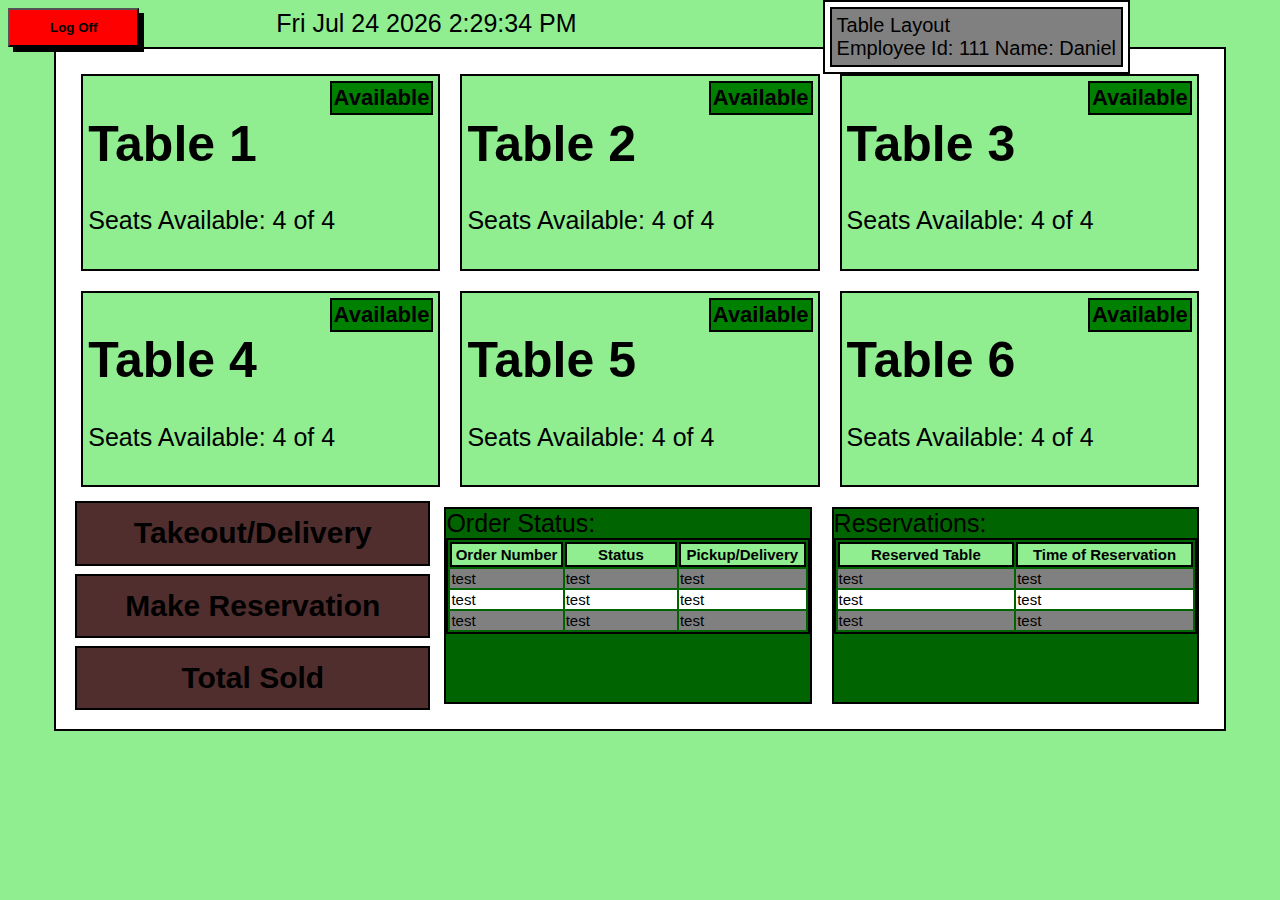
<file: Incomplete HomePage Attempt/HomePage.html>
<!DOCTYPE html>
<html>
  <head>
    <meta charset="utf-8">
    <title>HomePage</title>
    <link rel="stylesheet" type="text/css" href="HomePage.css">
    <script src="HomePage.js"></script>
  </head>
  <body>
    <div class="top">
      <button class="logoff" type="button" name="Logoff">Log Off</button>
      <span id="time"></span>
      <script> myTimer()</script>
      <span class="whitebox">
        <div id="employee">Table Layout <br> Employee Id: 111  Name: Daniel</div>
      </span>
    </div>
    <div class="whitebody">
      <div class="flex-row">
        <div class="flex-box">
          <span class="available-box">Available</span>
          <h1>Table 1</h1>
          <p>Seats Available: 4 of 4</p>
        </div>
        <div class="flex-box">
          <span class="available-box">Available</span>
          <h1>Table 2</h1>
          <p>Seats Available: 4 of 4</p>
        </div>
        <div class="flex-box">
          <span class="available-box">Available</span>
          <h1>Table 3</h1>
          <p>Seats Available: 4 of 4</p>
        </div>
      </div>
      <div class="flex-row-2">
        <div class="flex-box">
          <span class="available-box">Available</span>
          <h1>Table 4</h1>
          <p>Seats Available: 4 of 4</p>
        </div>
        <div class="flex-box">
          <span class="available-box">Available</span>
          <h1>Table 5</h1>
          <p>Seats Available: 4 of 4</p>
        </div>
        <div class="flex-box">
          <span class="available-box">Available</span>
          <h1>Table 6</h1>
          <p>Seats Available: 4 of 4</p>
        </div>
      </div>
      <div class="flex-row-3">
        <div class="flex-box-menu">
          <div class="flex-button">Takeout/Delivery</div>
          <div class="flex-button">Make Reservation</div>
          <div class="flex-button">Total Sold</div>
        </div>
        <div class="flex-box-status">
          <div class="flex-title">Order Status:</div>
          <div class="flex-list">
            <table>
              <tr>
                <th>Order Number</th>
                <th>Status</th>
                <th>Pickup/Delivery</th>
              </tr>
              <tr><td>test</td><td>test</td><td>test</td></tr>
              <tr><td>test</td><td>test</td><td>test</td></tr>
              <tr><td>test</td><td>test</td><td>test</td></tr>
            </table>
          </div>
        </div>
        <div class="flex-box-reserve">
          <div class="flex-title">Reservations:</div>
          <div class="flex-list">
            <table>
              <tr>
                <th>Reserved Table</th>
                <th>Time of Reservation</th>
              </tr>
              <tr><td>test</td><td>test</td></tr>
              <tr><td>test</td><td>test</td></tr>
              <tr><td>test</td><td>test</td></tr>
            </table>
          </div>
        </div>
      </div>
    </div>

  </body>
</html>
</file>
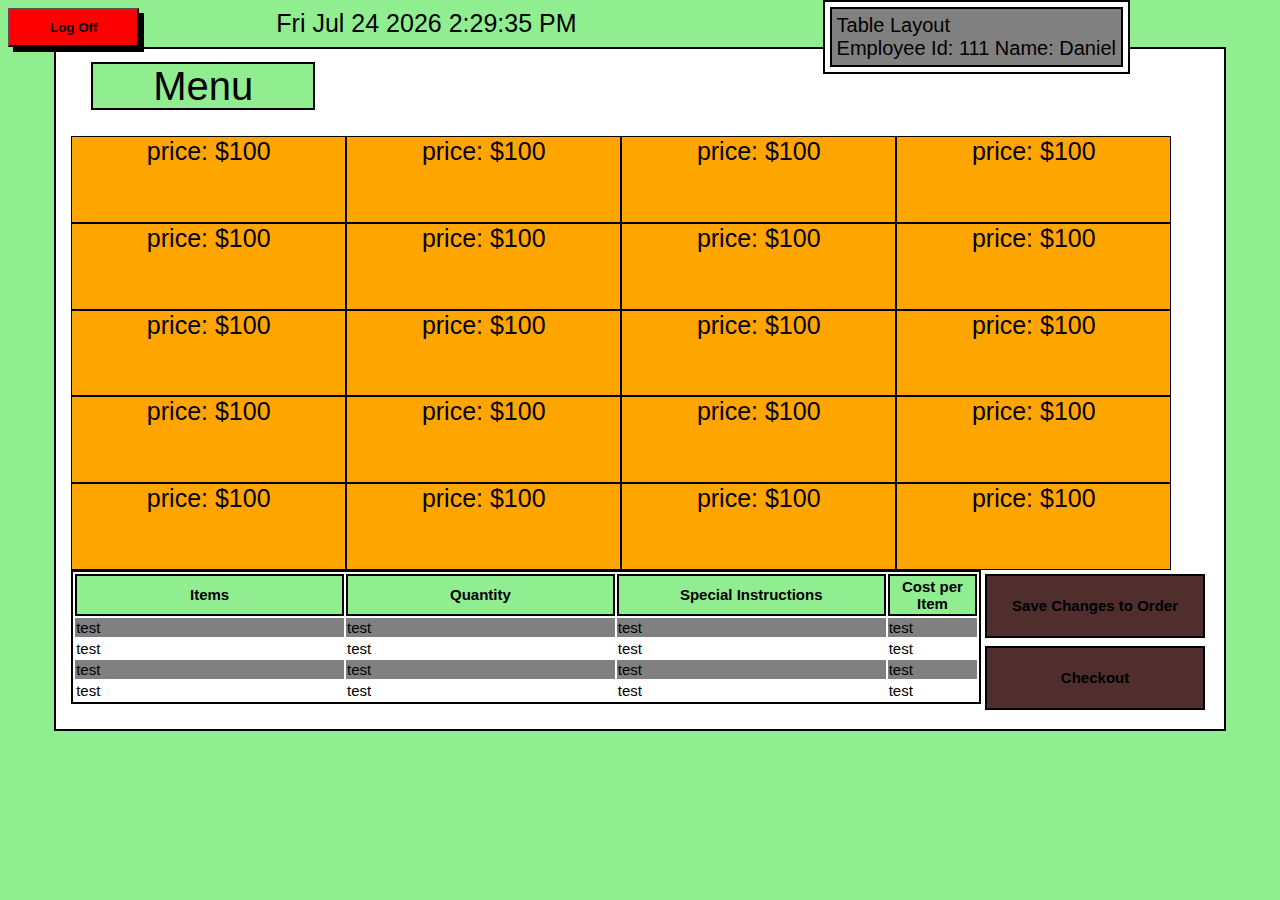
<file: Incomplete MenuPage/MenuPage.html>
<!DOCTYPE html>
<html>
  <head>
    <meta charset="utf-8">
    <title>HomePage</title>
    <link rel="stylesheet" type="text/css" href="MenuPage.css">
    <script src="MenuPage.js"></script>
  </head>
  <body>
    <div class="top">
      <button class="logoff" type="button" name="Logoff">Log Off</button>
      <span id="time"></span>
      <script> myTimer()</script>
      <span class="whitebox">
        <div id="employee">Table Layout <br> Employee Id: 111  Name: Daniel</div>
      </span>
    </div>
    <div class="whitebody">
      <div class="flex-row-1">
        <span class="menu-title">Menu</span>
      </div>
      <div class="flex-row-2">
        <div class="menu-item" id="menu-item-1">
          price: $100
        </div>
        <div class="menu-item" id="menu-item-2">
          price: $100
        </div>
        <div class="menu-item" id="menu-item-3">
          price: $100
        </div>
        <div class="menu-item" id="menu-item-4">
          price: $100
        </div>
        <div class="menu-item" id="menu-item-5">
          price: $100
        </div>
        <div class="menu-item" id="menu-item-6">
          price: $100
        </div>
        <div class="menu-item" id="menu-item-7">
          price: $100
        </div>
        <div class="menu-item" id="menu-item-8">
          price: $100
        </div>
        <div class="menu-item" id="menu-item-9">
          price: $100
        </div>
        <div class="menu-item" id="menu-item-10">
          price: $100
        </div>
        <div class="menu-item" id="menu-item-11">
          price: $100
        </div>
        <div class="menu-item" id="menu-item-12">
          price: $100
        </div>
        <div class="menu-item" id="menu-item-13">
          price: $100
        </div>
        <div class="menu-item" id="menu-item-14">
          price: $100
        </div>
        <div class="menu-item" id="menu-item-15">
          price: $100
        </div>
        <div class="menu-item" id="menu-item-16">
          price: $100
        </div>
        <div class="menu-item" id="menu-item-17">
          price: $100
        </div>
        <div class="menu-item" id="menu-item-18">
          price: $100
        </div>
        <div class="menu-item" id="menu-item-19">
          price: $100
        </div>
        <div class="menu-item" id="menu-item-20">
          price: $100
        </div>
      </div>
      <div class="flex-row-3">
        <div class="flex-list">
          <table>
            <tr>
              <th>Items</th>
              <th>Quantity</th>
              <th>Special Instructions</th>
              <th>Cost per Item</th>
            </tr>
            <tr><td>test</td><td>test</td><td>test</td><td>test</td></tr>
            <tr><td>test</td><td>test</td><td>test</td><td>test</td></tr>
            <tr><td>test</td><td>test</td><td>test</td><td>test</td></tr>
            <tr><td>test</td><td>test</td><td>test</td><td>test</td></tr>
          </table>
        </div>
        <div class="flex-box-menu">
          <div class="flex-button">Save Changes to Order</div>
          <div class="flex-button">Checkout</div>
        </div>
      </div>



    </div>

  </body>
</html>
</file>
<file: Incomplete HomePage Attempt/HomePage.css>
html, body, {
  padding: 0px;
  margin: 0px;
}

body {
  background-color: lightgreen;
  font-family: Georgia, sans-serif;
  font-size: 25px;
  /*padding-bottom: 100px;*/
}
table{
  border: 2px solid black;
}

th {
  background-color: lightgreen;
}
th, tr{
  border: 2px solid black;
  margin: auto 0;
  padding: 2px;
  font-size: 15px;
}

tr:nth-child(even){
    background-color: grey;
}

tr:nth-child(odd){
    background-color: white;
}

td{
  width: 30%;
}

#time {
  font-size: 25px;
  padding-left: 130px;
}

#employee {
  font-size: 20px;
  border: 2px solid black;
  background-color: grey;
  padding: 5px;
}

.logoff {
  padding: 10px 40px;
  font-weight:bolder;
  background-color: red;
  box-shadow: 5px 5px #000000;
}

.top{
  /*background-color: yellow;*/
  font-size: 25px;
}

.whitebox {
  background-color: #FFFFFF;
  padding: 10px;
  border: 2px solid black;
  position: absolute;
  padding: 5px;
  right: 150px;
  top: 0px;
}

.available-box {
  font-size: 22px;
  font-weight: bold;
  padding: 2px;
  border: 2px solid black;
  position: relative;
  float: right;
  background-color: green;
}

.whitebody{
  width: 90%;
  height: 650px;
  border: 2px solid black;
  margin: 0 auto;
  background-color: #FFFFFF;
  display: flex;
  flex-direction: column;
  padding: 15px;
}

.flex-row {
  flex:1;
  display: flex;
  justify-content: space-between;
  /*background-color: orange;*/
}

.flex-row-2 {
  flex:1;
  display: flex;
  justify-content: space-between;
  /*background-color: purple;*/
}

.flex-row-3 {
  flex:1;
  display: flex;
  justify-content: space-between;
  /*background-color: blue;*/
}

.flex-box {
  flex: 1;
  flex-basis: 30%;
  border: 2px solid black;
  background-color: lightgreen;
  padding: 5px;
  margin: 10px;
}

.flex-box-menu {
  flex:1;
  /*background-color: lightgreen;*/
  /*border: 2px solid black;*/
  display: flex;
  flex-direction: column;

}

.flex-box-status {
  flex:1;
  border: 2px solid black;
  margin: 10px;
  background-color: darkgreen;
}

.flex-box-reserve {
  flex:1;
  border: 2px solid black;
  margin: 10px;
  background-color: darkgreen;
}

.flex-button {
  flex:1;
  font-size: 30px;
  font-weight: bold;
  text-align: center;
  vertical-align: middle;
  line-height: 60px;
  background-color: #502E2E;
  border: 2px solid black;
  margin: 4px;
}

.flex-title{

}
.flex-list{
  flex:1;
  /*background-color: pink;*/
}
</file>
<file: Incomplete MenuPage/MenuPage.css>
html, body, {
  padding: 0px;
  margin: 0px;
}

body {
  background-color: lightgreen;
  font-family: Georgia, sans-serif;
  font-size: 25px;
  /*padding-bottom: 100px;*/
}

table{
  border: 2px solid black;
}

th {
  background-color: lightgreen;
}
th, tr{
  border: 2px solid black;
  margin: auto 0;
  padding: 2px;
  font-size: 15px;
}

tr:nth-child(even){
    background-color: grey;
}

tr:nth-child(odd){
    background-color: white;
}

td{
  width: 30%;
}

#time {
  font-size: 25px;
  padding-left: 130px;
}

#employee {
  font-size: 20px;
  border: 2px solid black;
  background-color: grey;
  padding: 5px;
}

.logoff {
  padding: 10px 40px;
  font-weight:bolder;
  background-color: red;
  box-shadow: 5px 5px #000000;
}

.top{
  /*background-color: yellow;*/
  font-size: 25px;
}

.whitebox {
  background-color: #FFFFFF;
  padding: 10px;
  border: 2px solid black;
  position: absolute;
  padding: 5px;
  right: 150px;
  top: 0px;
}

.whitebody{
  width: 90%;
  height: 650px;
  border: 2px solid black;
  margin: 0 auto;
  background-color: #FFFFFF;
  display: flex;
  flex-direction: column;
  padding: 15px;
}

.flex-row-1 {
  flex: 1;
  /*background-color: blue;*/
}

.menu-title {
  font-size: 40px;
  background-color: lightgreen;
  margin: 20px;
  padding-left: 60px;
  padding-right: 60px;
  border:2px solid black;
}

.flex-row-2 {
  flex: 6;
  /*background-color: green;*/
  display: flex;
  flex-wrap: wrap;
  margin: auto;
}

.menu-item{
  flex: 1;
  background-color: orange;
  border: 1px solid black;
  flex-basis: 24%;
  flex-grow: 0;
  text-align: center;
  background-size: contain;
  background-repeat: no-repeat;
  background-position: center;
}

.flex-row-3 {
  flex: 2;
  /*background-color: orange;*/
  display: flex;
}

.flex-list{
  flex:4;
  /*background-color: pink;*/
}

.flex-box-menu {
  flex:1;
  /*border: 2px solid black;*/
  display: flex;
  flex-direction: column;
}

.flex-button {
  flex:1;
  font-size: 15px;
  font-weight: bold;
  text-align: center;
  vertical-align: middle;
  line-height: 60px;
  background-color: #502E2E;
  border: 2px solid black;
  margin: 4px;
}

#menu-item-1{
  background-image: url("http://st.depositphotos.com/1328914/3959/i/950/depositphotos_39596181-stock-photo-double-cheese-burger-with-bacon.jpg");

}

#menu-item-2{
  background-image: url("http://st.depositphotos.com/1328914/3959/i/950/depositphotos_39596181-stock-photo-double-cheese-burger-with-bacon.jpg");
}

#menu-item-3{
  background-image: url("http://st.depositphotos.com/1328914/3959/i/950/depositphotos_39596181-stock-photo-double-cheese-burger-with-bacon.jpg");
}

#menu-item-4{
  background-image: url("http://st.depositphotos.com/1328914/3959/i/950/depositphotos_39596181-stock-photo-double-cheese-burger-with-bacon.jpg");
}

#menu-item-5{
  background-image: url("http://st.depositphotos.com/1328914/3959/i/950/depositphotos_39596181-stock-photo-double-cheese-burger-with-bacon.jpg");
}

#menu-item-6{
  background-image: url("http://st.depositphotos.com/1328914/3959/i/950/depositphotos_39596181-stock-photo-double-cheese-burger-with-bacon.jpg");
}

#menu-item-7{
  background-image: url("http://st.depositphotos.com/1328914/3959/i/950/depositphotos_39596181-stock-photo-double-cheese-burger-with-bacon.jpg");
}

#menu-item-8{
  background-image: url("http://st.depositphotos.com/1328914/3959/i/950/depositphotos_39596181-stock-photo-double-cheese-burger-with-bacon.jpg");
}

#menu-item-9{
  background-image: url("http://st.depositphotos.com/1328914/3959/i/950/depositphotos_39596181-stock-photo-double-cheese-burger-with-bacon.jpg");
}

#menu-item-10{
  background-image: url("http://st.depositphotos.com/1328914/3959/i/950/depositphotos_39596181-stock-photo-double-cheese-burger-with-bacon.jpg");
}

#menu-item-11{
  background-image: url("http://st.depositphotos.com/1328914/3959/i/950/depositphotos_39596181-stock-photo-double-cheese-burger-with-bacon.jpg");
}

#menu-item-12{
  background-image: url("http://st.depositphotos.com/1328914/3959/i/950/depositphotos_39596181-stock-photo-double-cheese-burger-with-bacon.jpg");
}

#menu-item-13{
  background-image: url("http://st.depositphotos.com/1328914/3959/i/950/depositphotos_39596181-stock-photo-double-cheese-burger-with-bacon.jpg");
}

#menu-item-14{
  background-image: url("http://st.depositphotos.com/1328914/3959/i/950/depositphotos_39596181-stock-photo-double-cheese-burger-with-bacon.jpg");
}

#menu-item-15{
  background-image: url("http://st.depositphotos.com/1328914/3959/i/950/depositphotos_39596181-stock-photo-double-cheese-burger-with-bacon.jpg");
}

#menu-item-16{
  background-image: url("http://st.depositphotos.com/1328914/3959/i/950/depositphotos_39596181-stock-photo-double-cheese-burger-with-bacon.jpg");
}

#menu-item-17{
  background-image: url("http://st.depositphotos.com/1328914/3959/i/950/depositphotos_39596181-stock-photo-double-cheese-burger-with-bacon.jpg");
}
#menu-item-18{
  background-image: url("http://st.depositphotos.com/1328914/3959/i/950/depositphotos_39596181-stock-photo-double-cheese-burger-with-bacon.jpg");
}

#menu-item-19{
  background-image: url("http://st.depositphotos.com/1328914/3959/i/950/depositphotos_39596181-stock-photo-double-cheese-burger-with-bacon.jpg");
}

#menu-item-20{
  background-image: url("http://st.depositphotos.com/1328914/3959/i/950/depositphotos_39596181-stock-photo-double-cheese-burger-with-bacon.jpg");
}
</file>
